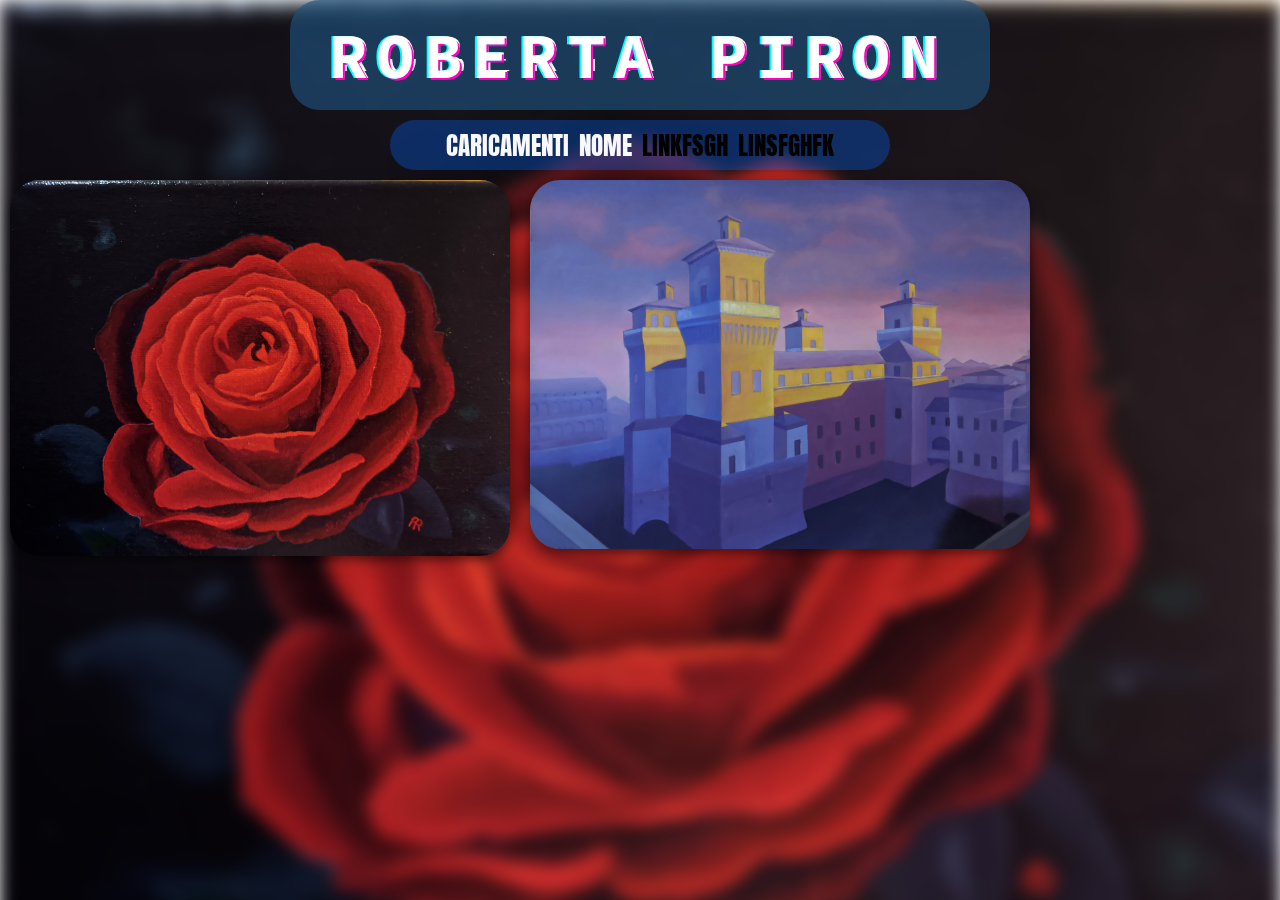
<file: index.html>
<!DOCTYPE html>
<html>

<head>
    <title>Mia page</title>
    <link rel="stylesheet" type="text/css" href="css/style.css" />
    <link rel="stylesheet" type="text/css" href="css/glitch.css" />
    <link rel="stylesheet" type="text/css" href="css/tiles.css" />

</head>

<body>
    <div class = "clearfix">
        <img id ="background_image" src="src/rosa.jpg"/>

        <header>
            <div id="glitch_background">
                <div id="wrapper">
                    <!-- Make sure data-text equals the text you put inside the tags. -->
                    <h1 class="glitch" data-text="ROBERTA PIRON">ROBERTA PIRON</h1>
                </div>
            </div>

            <nav id ="links_background">
                <ul>
                    <li class = anton> <a href="2.html" > Caricamenti</a> </li>
                    <li class = anton> <a href="3.html"> Nome</a> </li>
                    <li class = anton>linkfsgh</li>
                    <li class = anton>linsfghfk</li>
                </ul>
            </nav></header>


        <div class="tiles">
            <a class="tile" href="#">
                <img src="src/rosa.jpg"/>
                <div class="details">
                    <span class="title anton">Quadro numero 1</span>
                    <span class="info anton">Quisque vel felis lectus donec vitae dapibus magna</span>
                </div>
            </a>

            <a class="tile" href="#"  >
                <img src="src/castello.jpg"/>
                <div class="details">
                    <span class="title anton">Quadro numero 2</span>
                    <span class="info anton">Quisque vel felis lectus donec vitae dapibus magna</span>
                </div>
            </a>

        </div>
    </div>
</body>
</html>
</file>
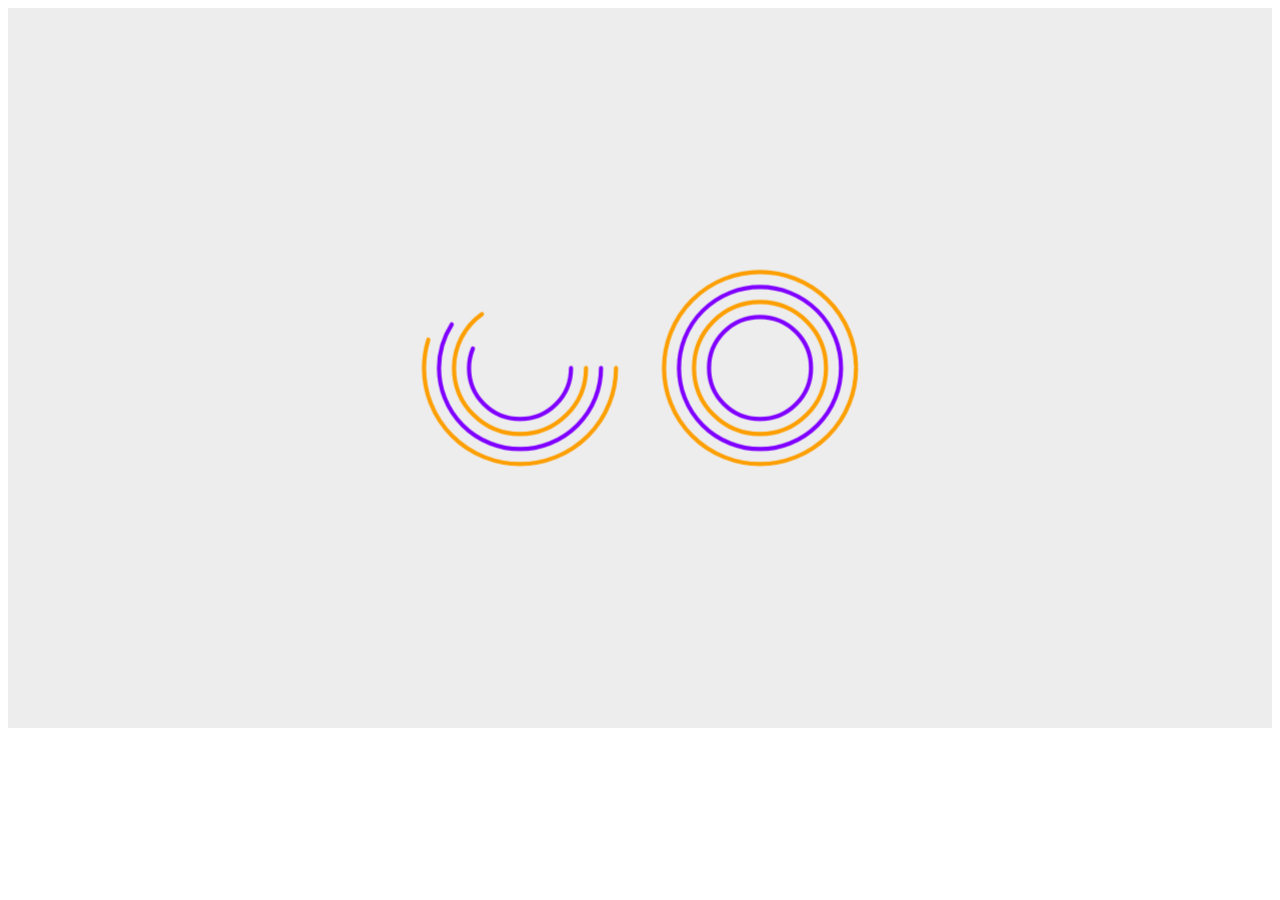
<file: 2.html>
<!DOCTYPE html>
<html lang="en">
<head>
    <meta charset="UTF-8">
    <title>Title</title>
    <link rel="stylesheet" type="text/css" href="css/style.css" />
    <link rel="stylesheet" type="text/css" href="css/circle.css" />

</head>
<div class="container">

    <svg class="rotating" xmlns="http://www.w3.org/2000/svg" viewBox="0 0 400 400">
        <circle class="rotating" cx="200" cy="200" r="160" stroke="#fd9f02" />
        <circle class="rotating" cx="200" cy="200" r="135" stroke="#8000ff" />
        <circle class="rotating" cx="200" cy="200" r="110" stroke="#fd9f02"/>
        <circle class="rotating" cx="200" cy="200" r="85" stroke="#8000ff"/>
    </svg>

    <svg class="rotating" xmlns="http://www.w3.org/2000/svg" viewBox="0 0 400 400">
        <circle class="bouncingIn" cx="200" cy="200" r="160" stroke="#fd9f02" />
        <circle class="bouncingIn" cx="200" cy="200" r="135" stroke="#8000ff" />
        <circle class="bouncingIn" cx="200" cy="200" r="110" stroke="#fd9f02"/>
        <circle class="bouncingIn" cx="200" cy="200" r="85" stroke="#8000ff"/>
    </svg>

</div>

<body>

</body>
</html>
</file>
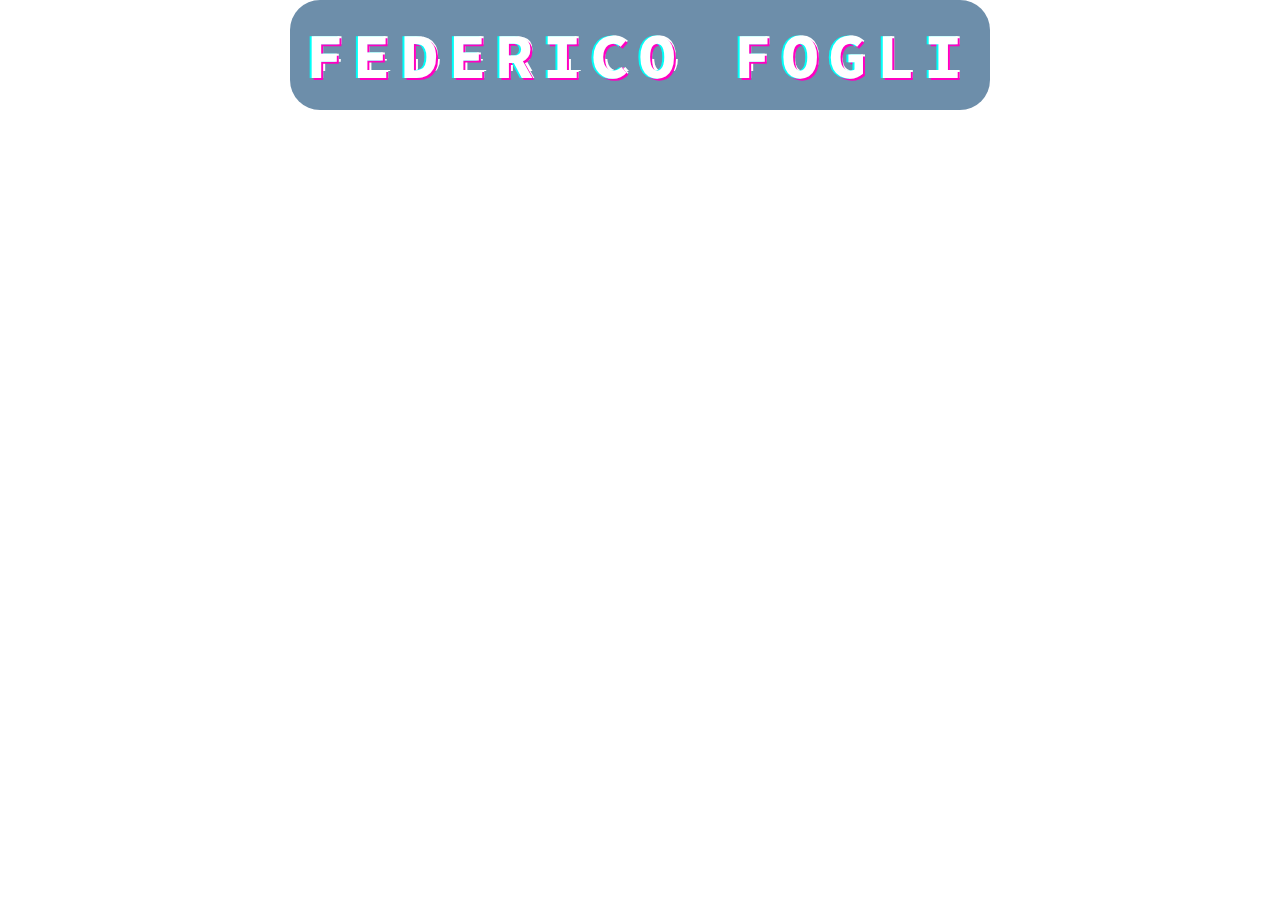
<file: 3.html>
<!DOCTYPE html>
<html lang="it">
<head>
    <meta charset="utf-8"/>
    <title>Image Example</title>
    <link rel="stylesheet" type="text/css" href="css/glitch.css" />
</head>
<body>
<div id="glitch_background">
    <div id="wrapper">
        <!-- Make sure data-text equals the text you put inside the tags. -->
        <h1 class="glitch" data-text="FEDERICO FOGLI">FEDERICO FOGLI</h1>
    </div>
</div>

</body>
</html>
</file>
<file: css/style.css>
@import url("https://fonts.googleapis.com/css2?family=Anton&display=swap");
.clearfix:after {
  content: ".";
  visibility: hidden;
  display: block;
  height: 0;
  clear: both;
}

.anton {
  font-family: "Anton", sans-serif;
}

h1 {
  font-size: 30px;
  width: 100%;
  text-align: center;
}

nav {
  width: 100%;
  text-align: center;
}

ul {
  padding-inline-start: 0;
}

nav ul li {
  display: inline-flex;
  justify-content: center;
  font-size: 25px;
  margin: auto;
  text-transform: uppercase;
}

a {
  text-decoration: none;
  color: ghostwhite;
}

#background_image {
  position: absolute;
  z-index: -1;
  filter: blur(8px);
  /* Set rules to fill background */
  min-height: 100%;
  min-width: 1024px;
  /* Set up proportionate scaling */
  width: 100%;
  height: auto;
  /* Set up positioning */
  position: fixed;
  top: 0;
  left: 0;
}

#links_background {
  background: #0068ff54;
  height: 50px;
  width: 500px;
  margin: 10px auto auto;
  padding: 0;
  display: flex;
  flex-direction: column;
  justify-content: center;
  align-items: center;
  background-size: cover;
  background-position: center;
  border-radius: 30px;
  z-index: 1;
}

/*# sourceMappingURL=style.css.map */
</file>
<file: css/glitch.css>
@import url("https://fonts.googleapis.com/css2?family=Source+Code+Pro:wght@700&display=swap");
html, body, h1 {
  padding: 0;
  margin: 0 auto;
  font-family: "Source Code Pro", monospace;
}

#glitch_background {
  background: #1f527da6;
  height: 110px;
  width: 700px;
  margin: auto;
  padding: 0;
  display: flex;
  flex-direction: column;
  justify-content: center;
  align-items: center;
  background-size: cover;
  background-position: center;
  border-radius: 30px;
  z-index: 1;
}

#wrapper {
  text-align: center;
}

.sub {
  color: #64dcdc;
  letter-spacing: 0.5em;
}

/* Our mixin positions a copy of our text
directly on our existing text, while
also setting content to the appropriate
text set in the data-text attribute. */
.glitch {
  position: relative;
  color: white;
  font-size: 4em;
  letter-spacing: 0.15em;
  /* Animation provies a slight random skew. Check bottom of doc
  for more information on how to random skew. */
  animation: glitch-skew 5s infinite linear alternate-reverse;
}
.glitch::before {
  content: attr(data-text);
  position: absolute;
  top: 0;
  left: 0;
  width: 100%;
  height: 100%;
  left: 2px;
  text-shadow: -2px 0 #ff00c1;
  /* Creates an initial clip for our glitch. This works in
  a typical top,right,bottom,left fashion and creates a mask
  to only show a certain part of the glitch at a time. */
  clip: rect(44px, 450px, 56px, 0);
  /* Runs our glitch-anim defined below to run in a 5s loop, infinitely,
  with an alternating animation to keep things fresh. */
  animation: glitch-anim 8s infinite linear alternate-reverse;
}
.glitch::after {
  content: attr(data-text);
  position: absolute;
  top: 0;
  left: 0;
  width: 100%;
  height: 100%;
  left: -2px;
  text-shadow: -2px 0 #00fff9, 2px 2px #ff00c1;
  animation: glitch-anim2 1s infinite linear alternate-reverse;
}

/* Creates an animation with 20 steps. For each step, it calculates
a percentage for the specific step. It then generates a random clip
box to be used for the random glitch effect. Also adds a very subtle
skew to change the 'thickness' of the glitch.*/
@keyframes glitch-anim {
  0% {
    clip: rect(102px, 9999px, 28px, 0);
    transform: skew(0.86deg);
  }
  1% {
    clip: rect(61px, 9999px, 30px, 0);
    transform: skew(0.82deg);
  }
  2% {
    clip: rect(193px, 9999px, 45px, 0);
    transform: skew(0.96deg);
  }
  3% {
    clip: rect(20px, 9999px, 45px, 0);
    transform: skew(0.25deg);
  }
  4% {
    clip: rect(193px, 9999px, 48px, 0);
    transform: skew(0.68deg);
  }
  5% {
    clip: rect(130px, 9999px, 77px, 0);
    transform: skew(0.3deg);
  }
  6% {
    clip: rect(166px, 9999px, 63px, 0);
    transform: skew(0.36deg);
  }
  7% {
    clip: rect(175px, 9999px, 84px, 0);
    transform: skew(0.64deg);
  }
  8% {
    clip: rect(63px, 9999px, 93px, 0);
    transform: skew(0.74deg);
  }
  9% {
    clip: rect(65px, 9999px, 82px, 0);
    transform: skew(0.56deg);
  }
  10% {
    clip: rect(128px, 9999px, 14px, 0);
    transform: skew(0.65deg);
  }
  11% {
    clip: rect(138px, 9999px, 16px, 0);
    transform: skew(0.72deg);
  }
  12% {
    clip: rect(170px, 9999px, 22px, 0);
    transform: skew(0.41deg);
  }
  13% {
    clip: rect(113px, 9999px, 73px, 0);
    transform: skew(0.02deg);
  }
  14% {
    clip: rect(11px, 9999px, 2px, 0);
    transform: skew(0.16deg);
  }
  15% {
    clip: rect(40px, 9999px, 87px, 0);
    transform: skew(0.14deg);
  }
  16% {
    clip: rect(43px, 9999px, 31px, 0);
    transform: skew(0.82deg);
  }
  17% {
    clip: rect(42px, 9999px, 22px, 0);
    transform: skew(0.99deg);
  }
  18% {
    clip: rect(51px, 9999px, 91px, 0);
    transform: skew(0.39deg);
  }
  19% {
    clip: rect(66px, 9999px, 92px, 0);
    transform: skew(0.42deg);
  }
  20% {
    clip: rect(161px, 9999px, 60px, 0);
    transform: skew(0.35deg);
  }
  21% {
    clip: rect(96px, 9999px, 52px, 0);
    transform: skew(0.74deg);
  }
  22% {
    clip: rect(10px, 9999px, 29px, 0);
    transform: skew(0.39deg);
  }
  23% {
    clip: rect(104px, 9999px, 19px, 0);
    transform: skew(0.35deg);
  }
  24% {
    clip: rect(108px, 9999px, 57px, 0);
    transform: skew(0.45deg);
  }
  25% {
    clip: rect(23px, 9999px, 88px, 0);
    transform: skew(0.64deg);
  }
  26% {
    clip: rect(182px, 9999px, 28px, 0);
    transform: skew(0.84deg);
  }
  27% {
    clip: rect(186px, 9999px, 65px, 0);
    transform: skew(0.58deg);
  }
  28% {
    clip: rect(87px, 9999px, 66px, 0);
    transform: skew(0.72deg);
  }
  29% {
    clip: rect(65px, 9999px, 13px, 0);
    transform: skew(0.11deg);
  }
  30% {
    clip: rect(160px, 9999px, 1px, 0);
    transform: skew(0.86deg);
  }
  31% {
    clip: rect(133px, 9999px, 79px, 0);
    transform: skew(0.66deg);
  }
  32% {
    clip: rect(68px, 9999px, 29px, 0);
    transform: skew(0.08deg);
  }
  33% {
    clip: rect(18px, 9999px, 27px, 0);
    transform: skew(0.31deg);
  }
  34% {
    clip: rect(194px, 9999px, 38px, 0);
    transform: skew(0.87deg);
  }
  35% {
    clip: rect(84px, 9999px, 53px, 0);
    transform: skew(0.28deg);
  }
  36% {
    clip: rect(34px, 9999px, 53px, 0);
    transform: skew(0.87deg);
  }
  37% {
    clip: rect(96px, 9999px, 14px, 0);
    transform: skew(0.11deg);
  }
  38% {
    clip: rect(26px, 9999px, 81px, 0);
    transform: skew(0.2deg);
  }
  39% {
    clip: rect(87px, 9999px, 91px, 0);
    transform: skew(0.72deg);
  }
  40% {
    clip: rect(200px, 9999px, 4px, 0);
    transform: skew(0.22deg);
  }
  41% {
    clip: rect(158px, 9999px, 75px, 0);
    transform: skew(0.84deg);
  }
  42% {
    clip: rect(149px, 9999px, 97px, 0);
    transform: skew(0.76deg);
  }
  43% {
    clip: rect(196px, 9999px, 45px, 0);
    transform: skew(0.49deg);
  }
  44% {
    clip: rect(194px, 9999px, 5px, 0);
    transform: skew(0.38deg);
  }
  45% {
    clip: rect(30px, 9999px, 50px, 0);
    transform: skew(0.54deg);
  }
  46% {
    clip: rect(103px, 9999px, 27px, 0);
    transform: skew(0.17deg);
  }
  47% {
    clip: rect(94px, 9999px, 57px, 0);
    transform: skew(0.59deg);
  }
  48% {
    clip: rect(65px, 9999px, 100px, 0);
    transform: skew(0.21deg);
  }
  49% {
    clip: rect(84px, 9999px, 40px, 0);
    transform: skew(0.71deg);
  }
  50% {
    clip: rect(42px, 9999px, 23px, 0);
    transform: skew(0.87deg);
  }
  51% {
    clip: rect(87px, 9999px, 39px, 0);
    transform: skew(0.31deg);
  }
  52% {
    clip: rect(152px, 9999px, 44px, 0);
    transform: skew(0.7deg);
  }
  53% {
    clip: rect(119px, 9999px, 44px, 0);
    transform: skew(0.45deg);
  }
  54% {
    clip: rect(82px, 9999px, 93px, 0);
    transform: skew(0.13deg);
  }
  55% {
    clip: rect(38px, 9999px, 74px, 0);
    transform: skew(1deg);
  }
  56% {
    clip: rect(74px, 9999px, 56px, 0);
    transform: skew(0.07deg);
  }
  57% {
    clip: rect(109px, 9999px, 62px, 0);
    transform: skew(0.36deg);
  }
  58% {
    clip: rect(146px, 9999px, 72px, 0);
    transform: skew(0.29deg);
  }
  59% {
    clip: rect(8px, 9999px, 86px, 0);
    transform: skew(1deg);
  }
  60% {
    clip: rect(188px, 9999px, 59px, 0);
    transform: skew(0.44deg);
  }
  61% {
    clip: rect(44px, 9999px, 62px, 0);
    transform: skew(0.69deg);
  }
  62% {
    clip: rect(61px, 9999px, 55px, 0);
    transform: skew(0.06deg);
  }
  63% {
    clip: rect(10px, 9999px, 44px, 0);
    transform: skew(0.5deg);
  }
  64% {
    clip: rect(79px, 9999px, 87px, 0);
    transform: skew(0.53deg);
  }
  65% {
    clip: rect(30px, 9999px, 8px, 0);
    transform: skew(0.38deg);
  }
  66% {
    clip: rect(16px, 9999px, 16px, 0);
    transform: skew(0.96deg);
  }
  67% {
    clip: rect(70px, 9999px, 27px, 0);
    transform: skew(0.15deg);
  }
  68% {
    clip: rect(129px, 9999px, 9px, 0);
    transform: skew(0.19deg);
  }
  69% {
    clip: rect(173px, 9999px, 28px, 0);
    transform: skew(0.39deg);
  }
  70% {
    clip: rect(23px, 9999px, 99px, 0);
    transform: skew(0.13deg);
  }
  71% {
    clip: rect(107px, 9999px, 12px, 0);
    transform: skew(0.66deg);
  }
  72% {
    clip: rect(145px, 9999px, 17px, 0);
    transform: skew(0.43deg);
  }
  73% {
    clip: rect(105px, 9999px, 33px, 0);
    transform: skew(0.88deg);
  }
  74% {
    clip: rect(68px, 9999px, 77px, 0);
    transform: skew(0.98deg);
  }
  75% {
    clip: rect(128px, 9999px, 89px, 0);
    transform: skew(0.09deg);
  }
  76% {
    clip: rect(106px, 9999px, 100px, 0);
    transform: skew(0.3deg);
  }
  77% {
    clip: rect(196px, 9999px, 64px, 0);
    transform: skew(0.04deg);
  }
  78% {
    clip: rect(169px, 9999px, 60px, 0);
    transform: skew(0.5deg);
  }
  79% {
    clip: rect(157px, 9999px, 51px, 0);
    transform: skew(0.79deg);
  }
  80% {
    clip: rect(70px, 9999px, 68px, 0);
    transform: skew(0.1deg);
  }
  81% {
    clip: rect(127px, 9999px, 97px, 0);
    transform: skew(0.66deg);
  }
  82% {
    clip: rect(112px, 9999px, 91px, 0);
    transform: skew(0.35deg);
  }
  83% {
    clip: rect(78px, 9999px, 85px, 0);
    transform: skew(0.59deg);
  }
  84% {
    clip: rect(176px, 9999px, 52px, 0);
    transform: skew(0.31deg);
  }
  85% {
    clip: rect(171px, 9999px, 45px, 0);
    transform: skew(0.46deg);
  }
  86% {
    clip: rect(81px, 9999px, 33px, 0);
    transform: skew(0.46deg);
  }
  87% {
    clip: rect(79px, 9999px, 18px, 0);
    transform: skew(0.48deg);
  }
  88% {
    clip: rect(42px, 9999px, 11px, 0);
    transform: skew(0.54deg);
  }
  89% {
    clip: rect(49px, 9999px, 59px, 0);
    transform: skew(0.62deg);
  }
  90% {
    clip: rect(60px, 9999px, 50px, 0);
    transform: skew(0.74deg);
  }
  91% {
    clip: rect(181px, 9999px, 4px, 0);
    transform: skew(0.12deg);
  }
  92% {
    clip: rect(40px, 9999px, 87px, 0);
    transform: skew(0.79deg);
  }
  93% {
    clip: rect(58px, 9999px, 43px, 0);
    transform: skew(0.28deg);
  }
  94% {
    clip: rect(20px, 9999px, 29px, 0);
    transform: skew(0.03deg);
  }
  95% {
    clip: rect(160px, 9999px, 46px, 0);
    transform: skew(0.22deg);
  }
  96% {
    clip: rect(163px, 9999px, 45px, 0);
    transform: skew(0.76deg);
  }
  97% {
    clip: rect(177px, 9999px, 4px, 0);
    transform: skew(0.74deg);
  }
  98% {
    clip: rect(176px, 9999px, 86px, 0);
    transform: skew(0.49deg);
  }
  99% {
    clip: rect(195px, 9999px, 31px, 0);
    transform: skew(0.98deg);
  }
  100% {
    clip: rect(165px, 9999px, 13px, 0);
    transform: skew(0.37deg);
  }
}
@keyframes glitch-anim2 {
  0% {
    clip: rect(27px, 9999px, 29px, 0);
    transform: skew(0.15deg);
  }
  1% {
    clip: rect(76px, 9999px, 65px, 0);
    transform: skew(1deg);
  }
  2% {
    clip: rect(155px, 9999px, 86px, 0);
    transform: skew(0.32deg);
  }
  3% {
    clip: rect(95px, 9999px, 76px, 0);
    transform: skew(0.91deg);
  }
  4% {
    clip: rect(183px, 9999px, 48px, 0);
    transform: skew(0.55deg);
  }
  5% {
    clip: rect(116px, 9999px, 77px, 0);
    transform: skew(0.26deg);
  }
  6% {
    clip: rect(167px, 9999px, 78px, 0);
    transform: skew(0.19deg);
  }
  7% {
    clip: rect(181px, 9999px, 46px, 0);
    transform: skew(0.54deg);
  }
  8% {
    clip: rect(186px, 9999px, 46px, 0);
    transform: skew(0.92deg);
  }
  9% {
    clip: rect(72px, 9999px, 90px, 0);
    transform: skew(0.6deg);
  }
  10% {
    clip: rect(184px, 9999px, 22px, 0);
    transform: skew(0.75deg);
  }
  11% {
    clip: rect(129px, 9999px, 42px, 0);
    transform: skew(0.76deg);
  }
  12% {
    clip: rect(20px, 9999px, 54px, 0);
    transform: skew(0.78deg);
  }
  13% {
    clip: rect(134px, 9999px, 55px, 0);
    transform: skew(0.52deg);
  }
  14% {
    clip: rect(66px, 9999px, 54px, 0);
    transform: skew(0.22deg);
  }
  15% {
    clip: rect(86px, 9999px, 26px, 0);
    transform: skew(0.62deg);
  }
  16% {
    clip: rect(36px, 9999px, 56px, 0);
    transform: skew(0.71deg);
  }
  17% {
    clip: rect(74px, 9999px, 86px, 0);
    transform: skew(0.11deg);
  }
  18% {
    clip: rect(144px, 9999px, 49px, 0);
    transform: skew(0.85deg);
  }
  19% {
    clip: rect(28px, 9999px, 52px, 0);
    transform: skew(0.67deg);
  }
  20% {
    clip: rect(61px, 9999px, 17px, 0);
    transform: skew(0.75deg);
  }
  21% {
    clip: rect(137px, 9999px, 62px, 0);
    transform: skew(0.59deg);
  }
  22% {
    clip: rect(122px, 9999px, 47px, 0);
    transform: skew(0.77deg);
  }
  23% {
    clip: rect(28px, 9999px, 90px, 0);
    transform: skew(0.98deg);
  }
  24% {
    clip: rect(158px, 9999px, 50px, 0);
    transform: skew(0.56deg);
  }
  25% {
    clip: rect(78px, 9999px, 49px, 0);
    transform: skew(0.94deg);
  }
  26% {
    clip: rect(46px, 9999px, 81px, 0);
    transform: skew(0.71deg);
  }
  27% {
    clip: rect(34px, 9999px, 21px, 0);
    transform: skew(0.8deg);
  }
  28% {
    clip: rect(105px, 9999px, 89px, 0);
    transform: skew(0.31deg);
  }
  29% {
    clip: rect(183px, 9999px, 76px, 0);
    transform: skew(0.59deg);
  }
  30% {
    clip: rect(52px, 9999px, 90px, 0);
    transform: skew(0.72deg);
  }
  31% {
    clip: rect(167px, 9999px, 68px, 0);
    transform: skew(0.39deg);
  }
  32% {
    clip: rect(58px, 9999px, 62px, 0);
    transform: skew(0.35deg);
  }
  33% {
    clip: rect(170px, 9999px, 57px, 0);
    transform: skew(0.97deg);
  }
  34% {
    clip: rect(149px, 9999px, 39px, 0);
    transform: skew(0.64deg);
  }
  35% {
    clip: rect(3px, 9999px, 94px, 0);
    transform: skew(0.5deg);
  }
  36% {
    clip: rect(111px, 9999px, 15px, 0);
    transform: skew(0.25deg);
  }
  37% {
    clip: rect(143px, 9999px, 63px, 0);
    transform: skew(0.14deg);
  }
  38% {
    clip: rect(136px, 9999px, 83px, 0);
    transform: skew(0.6deg);
  }
  39% {
    clip: rect(49px, 9999px, 99px, 0);
    transform: skew(0.45deg);
  }
  40% {
    clip: rect(57px, 9999px, 47px, 0);
    transform: skew(0.3deg);
  }
  41% {
    clip: rect(195px, 9999px, 27px, 0);
    transform: skew(0.91deg);
  }
  42% {
    clip: rect(55px, 9999px, 42px, 0);
    transform: skew(0.34deg);
  }
  43% {
    clip: rect(182px, 9999px, 7px, 0);
    transform: skew(0.78deg);
  }
  44% {
    clip: rect(28px, 9999px, 84px, 0);
    transform: skew(0.33deg);
  }
  45% {
    clip: rect(127px, 9999px, 63px, 0);
    transform: skew(0.75deg);
  }
  46% {
    clip: rect(38px, 9999px, 52px, 0);
    transform: skew(0.3deg);
  }
  47% {
    clip: rect(51px, 9999px, 4px, 0);
    transform: skew(0.19deg);
  }
  48% {
    clip: rect(19px, 9999px, 19px, 0);
    transform: skew(0.7deg);
  }
  49% {
    clip: rect(151px, 9999px, 35px, 0);
    transform: skew(0.77deg);
  }
  50% {
    clip: rect(94px, 9999px, 1px, 0);
    transform: skew(0.92deg);
  }
  51% {
    clip: rect(185px, 9999px, 46px, 0);
    transform: skew(0.35deg);
  }
  52% {
    clip: rect(193px, 9999px, 47px, 0);
    transform: skew(0.48deg);
  }
  53% {
    clip: rect(43px, 9999px, 54px, 0);
    transform: skew(0.53deg);
  }
  54% {
    clip: rect(68px, 9999px, 82px, 0);
    transform: skew(0.33deg);
  }
  55% {
    clip: rect(69px, 9999px, 86px, 0);
    transform: skew(0.24deg);
  }
  56% {
    clip: rect(34px, 9999px, 8px, 0);
    transform: skew(0.38deg);
  }
  57% {
    clip: rect(144px, 9999px, 70px, 0);
    transform: skew(0.49deg);
  }
  58% {
    clip: rect(163px, 9999px, 27px, 0);
    transform: skew(0.52deg);
  }
  59% {
    clip: rect(109px, 9999px, 90px, 0);
    transform: skew(0.18deg);
  }
  60% {
    clip: rect(59px, 9999px, 29px, 0);
    transform: skew(0.61deg);
  }
  61% {
    clip: rect(185px, 9999px, 94px, 0);
    transform: skew(0.23deg);
  }
  62% {
    clip: rect(19px, 9999px, 22px, 0);
    transform: skew(0.73deg);
  }
  63% {
    clip: rect(24px, 9999px, 53px, 0);
    transform: skew(0.24deg);
  }
  64% {
    clip: rect(159px, 9999px, 86px, 0);
    transform: skew(0.02deg);
  }
  65% {
    clip: rect(139px, 9999px, 16px, 0);
    transform: skew(0.81deg);
  }
  66% {
    clip: rect(13px, 9999px, 13px, 0);
    transform: skew(0.86deg);
  }
  67% {
    clip: rect(89px, 9999px, 75px, 0);
    transform: skew(0.94deg);
  }
  68% {
    clip: rect(107px, 9999px, 12px, 0);
    transform: skew(0.24deg);
  }
  69% {
    clip: rect(10px, 9999px, 99px, 0);
    transform: skew(0.17deg);
  }
  70% {
    clip: rect(9px, 9999px, 2px, 0);
    transform: skew(0.41deg);
  }
  71% {
    clip: rect(84px, 9999px, 28px, 0);
    transform: skew(0.72deg);
  }
  72% {
    clip: rect(66px, 9999px, 88px, 0);
    transform: skew(0.39deg);
  }
  73% {
    clip: rect(80px, 9999px, 100px, 0);
    transform: skew(0.68deg);
  }
  74% {
    clip: rect(120px, 9999px, 48px, 0);
    transform: skew(0.76deg);
  }
  75% {
    clip: rect(119px, 9999px, 43px, 0);
    transform: skew(0.67deg);
  }
  76% {
    clip: rect(106px, 9999px, 21px, 0);
    transform: skew(0.88deg);
  }
  77% {
    clip: rect(137px, 9999px, 81px, 0);
    transform: skew(0.12deg);
  }
  78% {
    clip: rect(136px, 9999px, 100px, 0);
    transform: skew(0.65deg);
  }
  79% {
    clip: rect(98px, 9999px, 28px, 0);
    transform: skew(0.67deg);
  }
  80% {
    clip: rect(175px, 9999px, 56px, 0);
    transform: skew(0.28deg);
  }
  81% {
    clip: rect(189px, 9999px, 71px, 0);
    transform: skew(0.09deg);
  }
  82% {
    clip: rect(29px, 9999px, 98px, 0);
    transform: skew(0.51deg);
  }
  83% {
    clip: rect(63px, 9999px, 58px, 0);
    transform: skew(0.01deg);
  }
  84% {
    clip: rect(75px, 9999px, 47px, 0);
    transform: skew(0.43deg);
  }
  85% {
    clip: rect(97px, 9999px, 57px, 0);
    transform: skew(0.47deg);
  }
  86% {
    clip: rect(7px, 9999px, 50px, 0);
    transform: skew(0.92deg);
  }
  87% {
    clip: rect(22px, 9999px, 82px, 0);
    transform: skew(0.16deg);
  }
  88% {
    clip: rect(181px, 9999px, 87px, 0);
    transform: skew(0.89deg);
  }
  89% {
    clip: rect(134px, 9999px, 95px, 0);
    transform: skew(0.78deg);
  }
  90% {
    clip: rect(150px, 9999px, 13px, 0);
    transform: skew(0.1deg);
  }
  91% {
    clip: rect(122px, 9999px, 54px, 0);
    transform: skew(0.28deg);
  }
  92% {
    clip: rect(7px, 9999px, 88px, 0);
    transform: skew(0.77deg);
  }
  93% {
    clip: rect(148px, 9999px, 10px, 0);
    transform: skew(0.92deg);
  }
  94% {
    clip: rect(64px, 9999px, 74px, 0);
    transform: skew(0.13deg);
  }
  95% {
    clip: rect(36px, 9999px, 66px, 0);
    transform: skew(0.1deg);
  }
  96% {
    clip: rect(165px, 9999px, 4px, 0);
    transform: skew(0.99deg);
  }
  97% {
    clip: rect(109px, 9999px, 38px, 0);
    transform: skew(0.19deg);
  }
  98% {
    clip: rect(47px, 9999px, 95px, 0);
    transform: skew(0.52deg);
  }
  99% {
    clip: rect(41px, 9999px, 72px, 0);
    transform: skew(0.73deg);
  }
  100% {
    clip: rect(96px, 9999px, 6px, 0);
    transform: skew(0.69deg);
  }
}
@keyframes glitch-skew {
  0% {
    transform: skew(4deg);
  }
  0.1% {
    transform: skew(2deg);
  }
  0.2% {
    transform: skew(-3deg);
  }
  0.3% {
    transform: skew(2deg);
  }
  0.4% {
    transform: skew(-3deg);
  }
  0.5% {
    transform: skew(3deg);
  }
  0.6% {
    transform: skew(-1deg);
  }
  0.7% {
    transform: skew(-3deg);
  }
  0.8% {
    transform: skew(3deg);
  }
  0.9% {
    transform: skew(2deg);
  }
  1% {
    transform: skew(4deg);
  }
  1.1% {
    transform: skew(0deg);
  }
  1.2% {
    transform: skew(4deg);
  }
  1.3% {
    transform: skew(4deg);
  }
  1.4% {
    transform: skew(4deg);
  }
  1.5% {
    transform: skew(-3deg);
  }
  1.6% {
    transform: skew(3deg);
  }
  1.7% {
    transform: skew(2deg);
  }
  1.8% {
    transform: skew(-1deg);
  }
  1.9% {
    transform: skew(0deg);
  }
  2% {
    transform: skew(-1deg);
  }
  2.1% {
    transform: skew(-3deg);
  }
  2.2% {
    transform: skew(-3deg);
  }
  2.3% {
    transform: skew(1deg);
  }
  2.4% {
    transform: skew(-3deg);
  }
  2.5% {
    transform: skew(0deg);
  }
  2.6% {
    transform: skew(3deg);
  }
  2.7% {
    transform: skew(-1deg);
  }
  2.8% {
    transform: skew(3deg);
  }
  2.9% {
    transform: skew(1deg);
  }
  3% {
    transform: skew(-2deg);
  }
  3.1% {
    transform: skew(4deg);
  }
  3.2% {
    transform: skew(-1deg);
  }
  3.3% {
    transform: skew(-3deg);
  }
  3.4% {
    transform: skew(-3deg);
  }
  3.5% {
    transform: skew(-3deg);
  }
  3.6% {
    transform: skew(1deg);
  }
  3.7% {
    transform: skew(-2deg);
  }
  3.8% {
    transform: skew(3deg);
  }
  3.9% {
    transform: skew(2deg);
  }
  4% {
    transform: skew(0deg);
  }
  4.1% {
    transform: skew(0deg);
  }
  4.2% {
    transform: skew(1deg);
  }
  4.3% {
    transform: skew(3deg);
  }
  4.4% {
    transform: skew(0deg);
  }
  4.5% {
    transform: skew(0deg);
  }
  4.6% {
    transform: skew(4deg);
  }
  4.7% {
    transform: skew(4deg);
  }
  4.8% {
    transform: skew(-2deg);
  }
  4.9% {
    transform: skew(4deg);
  }
  5% {
    transform: skew(2deg);
  }
  5.1% {
    transform: skew(-2deg);
  }
  5.2% {
    transform: skew(3deg);
  }
  5.3% {
    transform: skew(4deg);
  }
  5.4% {
    transform: skew(-3deg);
  }
  5.5% {
    transform: skew(-3deg);
  }
  5.6% {
    transform: skew(-2deg);
  }
  5.7% {
    transform: skew(2deg);
  }
  5.8% {
    transform: skew(-1deg);
  }
  5.9% {
    transform: skew(-3deg);
  }
  6% {
    transform: skew(-2deg);
  }
  6.1% {
    transform: skew(3deg);
  }
  6.2% {
    transform: skew(-3deg);
  }
  6.3% {
    transform: skew(4deg);
  }
  6.4% {
    transform: skew(1deg);
  }
  6.5% {
    transform: skew(3deg);
  }
  6.6% {
    transform: skew(3deg);
  }
  6.7% {
    transform: skew(-1deg);
  }
  6.8% {
    transform: skew(3deg);
  }
  6.9% {
    transform: skew(-2deg);
  }
  7% {
    transform: skew(-3deg);
  }
  7.1% {
    transform: skew(1deg);
  }
  7.2% {
    transform: skew(3deg);
  }
  7.3% {
    transform: skew(-1deg);
  }
  7.4% {
    transform: skew(1deg);
  }
  7.5% {
    transform: skew(-3deg);
  }
  7.6% {
    transform: skew(-2deg);
  }
  7.7% {
    transform: skew(-1deg);
  }
  7.8% {
    transform: skew(-3deg);
  }
  7.9% {
    transform: skew(0deg);
  }
  8% {
    transform: skew(3deg);
  }
  8.1% {
    transform: skew(4deg);
  }
  8.2% {
    transform: skew(4deg);
  }
  8.3% {
    transform: skew(-2deg);
  }
  8.4% {
    transform: skew(-2deg);
  }
  8.5% {
    transform: skew(2deg);
  }
  8.6% {
    transform: skew(-2deg);
  }
  8.7% {
    transform: skew(2deg);
  }
  8.8% {
    transform: skew(-1deg);
  }
  8.9% {
    transform: skew(-3deg);
  }
  9% {
    transform: skew(-1deg);
  }
  9.1% {
    transform: skew(4deg);
  }
  9.2% {
    transform: skew(4deg);
  }
  9.3% {
    transform: skew(1deg);
  }
  9.4% {
    transform: skew(2deg);
  }
  9.5% {
    transform: skew(-2deg);
  }
  9.6% {
    transform: skew(2deg);
  }
  9.7% {
    transform: skew(0deg);
  }
  9.8% {
    transform: skew(-1deg);
  }
  9.9% {
    transform: skew(-1deg);
  }
  10% {
    transform: skew(-3deg);
  }
  10.1% {
    transform: skew(-1deg);
  }
  10.2% {
    transform: skew(0deg);
  }
  10.3% {
    transform: skew(3deg);
  }
  10.4% {
    transform: skew(-2deg);
  }
  10.5% {
    transform: skew(4deg);
  }
  10.6% {
    transform: skew(-1deg);
  }
  10.7% {
    transform: skew(-3deg);
  }
  10.8% {
    transform: skew(3deg);
  }
  10.9% {
    transform: skew(1deg);
  }
  11% {
    transform: skew(3deg);
  }
  11.1% {
    transform: skew(0deg);
  }
  11.2% {
    transform: skew(-1deg);
  }
  11.3% {
    transform: skew(1deg);
  }
  11.4% {
    transform: skew(-1deg);
  }
  11.5% {
    transform: skew(-3deg);
  }
  11.6% {
    transform: skew(3deg);
  }
  11.7% {
    transform: skew(-2deg);
  }
  11.8% {
    transform: skew(4deg);
  }
  11.9% {
    transform: skew(-3deg);
  }
  12% {
    transform: skew(-2deg);
  }
  12.1% {
    transform: skew(3deg);
  }
  12.2% {
    transform: skew(0deg);
  }
  12.3% {
    transform: skew(-1deg);
  }
  12.4% {
    transform: skew(-1deg);
  }
  12.5% {
    transform: skew(-2deg);
  }
  12.6% {
    transform: skew(0deg);
  }
  12.7% {
    transform: skew(0deg);
  }
  12.8% {
    transform: skew(-1deg);
  }
  12.9% {
    transform: skew(1deg);
  }
  13% {
    transform: skew(2deg);
  }
  13.1% {
    transform: skew(-3deg);
  }
  13.2% {
    transform: skew(-1deg);
  }
  13.3% {
    transform: skew(-1deg);
  }
  13.4% {
    transform: skew(-2deg);
  }
  13.5% {
    transform: skew(2deg);
  }
  13.6% {
    transform: skew(0deg);
  }
  13.7% {
    transform: skew(-2deg);
  }
  13.8% {
    transform: skew(0deg);
  }
  13.9% {
    transform: skew(3deg);
  }
  14% {
    transform: skew(3deg);
  }
  14.1% {
    transform: skew(-2deg);
  }
  14.2% {
    transform: skew(-1deg);
  }
  14.3% {
    transform: skew(-1deg);
  }
  14.4% {
    transform: skew(-3deg);
  }
  14.5% {
    transform: skew(-2deg);
  }
  14.6% {
    transform: skew(4deg);
  }
  14.7% {
    transform: skew(3deg);
  }
  14.8% {
    transform: skew(3deg);
  }
  14.9% {
    transform: skew(-1deg);
  }
  15% {
    transform: skew(-1deg);
  }
  15.1% {
    transform: skew(-3deg);
  }
  15.2% {
    transform: skew(2deg);
  }
  15.3% {
    transform: skew(3deg);
  }
  15.4% {
    transform: skew(-2deg);
  }
  15.5% {
    transform: skew(1deg);
  }
  15.6% {
    transform: skew(2deg);
  }
  15.7% {
    transform: skew(-2deg);
  }
  15.8% {
    transform: skew(-3deg);
  }
  15.9% {
    transform: skew(2deg);
  }
  16% {
    transform: skew(3deg);
  }
  16.1% {
    transform: skew(4deg);
  }
  16.2% {
    transform: skew(0deg);
  }
  16.3% {
    transform: skew(3deg);
  }
  16.4% {
    transform: skew(4deg);
  }
  16.5% {
    transform: skew(-3deg);
  }
  16.6% {
    transform: skew(-1deg);
  }
  16.7% {
    transform: skew(-1deg);
  }
  16.8% {
    transform: skew(-3deg);
  }
  16.9% {
    transform: skew(-1deg);
  }
  17% {
    transform: skew(2deg);
  }
  17.1% {
    transform: skew(3deg);
  }
  17.2% {
    transform: skew(4deg);
  }
  17.3% {
    transform: skew(1deg);
  }
  17.4% {
    transform: skew(-2deg);
  }
  17.5% {
    transform: skew(-3deg);
  }
  17.6% {
    transform: skew(-1deg);
  }
  17.7% {
    transform: skew(-3deg);
  }
  17.8% {
    transform: skew(2deg);
  }
  17.9% {
    transform: skew(0deg);
  }
  18% {
    transform: skew(0deg);
  }
  18.1% {
    transform: skew(3deg);
  }
  18.2% {
    transform: skew(-1deg);
  }
  18.3% {
    transform: skew(0deg);
  }
  18.4% {
    transform: skew(-3deg);
  }
  18.5% {
    transform: skew(1deg);
  }
  18.6% {
    transform: skew(-2deg);
  }
  18.7% {
    transform: skew(-2deg);
  }
  18.8% {
    transform: skew(-3deg);
  }
  18.9% {
    transform: skew(0deg);
  }
  19% {
    transform: skew(4deg);
  }
  19.1% {
    transform: skew(4deg);
  }
  19.2% {
    transform: skew(-2deg);
  }
  19.3% {
    transform: skew(-3deg);
  }
  19.4% {
    transform: skew(3deg);
  }
  19.5% {
    transform: skew(4deg);
  }
  19.6% {
    transform: skew(0deg);
  }
  19.7% {
    transform: skew(-2deg);
  }
  19.8% {
    transform: skew(-3deg);
  }
  19.9% {
    transform: skew(-3deg);
  }
  20% {
    transform: skew(3deg);
  }
  20.1% {
    transform: skew(3deg);
  }
  20.2% {
    transform: skew(1deg);
  }
  20.3% {
    transform: skew(0deg);
  }
  20.4% {
    transform: skew(1deg);
  }
  20.5% {
    transform: skew(1deg);
  }
  20.6% {
    transform: skew(1deg);
  }
  20.7% {
    transform: skew(2deg);
  }
  20.8% {
    transform: skew(-3deg);
  }
  20.9% {
    transform: skew(-2deg);
  }
  21% {
    transform: skew(4deg);
  }
  21.1% {
    transform: skew(3deg);
  }
  21.2% {
    transform: skew(-1deg);
  }
  21.3% {
    transform: skew(1deg);
  }
  21.4% {
    transform: skew(3deg);
  }
  21.5% {
    transform: skew(1deg);
  }
  21.6% {
    transform: skew(-3deg);
  }
  21.7% {
    transform: skew(-3deg);
  }
  21.8% {
    transform: skew(-1deg);
  }
  21.9% {
    transform: skew(0deg);
  }
  22% {
    transform: skew(3deg);
  }
  22.1% {
    transform: skew(1deg);
  }
  22.2% {
    transform: skew(3deg);
  }
  22.3% {
    transform: skew(-1deg);
  }
  22.4% {
    transform: skew(3deg);
  }
  22.5% {
    transform: skew(-1deg);
  }
  22.6% {
    transform: skew(2deg);
  }
  22.7% {
    transform: skew(-3deg);
  }
  22.8% {
    transform: skew(1deg);
  }
  22.9% {
    transform: skew(3deg);
  }
  23% {
    transform: skew(3deg);
  }
  23.1% {
    transform: skew(-3deg);
  }
  23.2% {
    transform: skew(2deg);
  }
  23.3% {
    transform: skew(-3deg);
  }
  23.4% {
    transform: skew(1deg);
  }
  23.5% {
    transform: skew(-1deg);
  }
  23.6% {
    transform: skew(-1deg);
  }
  23.7% {
    transform: skew(-2deg);
  }
  23.8% {
    transform: skew(-2deg);
  }
  23.9% {
    transform: skew(-2deg);
  }
  24% {
    transform: skew(-3deg);
  }
  24.1% {
    transform: skew(0deg);
  }
  24.2% {
    transform: skew(3deg);
  }
  24.3% {
    transform: skew(-2deg);
  }
  24.4% {
    transform: skew(-3deg);
  }
  24.5% {
    transform: skew(0deg);
  }
  24.6% {
    transform: skew(-2deg);
  }
  24.7% {
    transform: skew(3deg);
  }
  24.8% {
    transform: skew(-2deg);
  }
  24.9% {
    transform: skew(-1deg);
  }
  25% {
    transform: skew(1deg);
  }
  25.1% {
    transform: skew(3deg);
  }
  25.2% {
    transform: skew(2deg);
  }
  25.3% {
    transform: skew(-2deg);
  }
  25.4% {
    transform: skew(2deg);
  }
  25.5% {
    transform: skew(2deg);
  }
  25.6% {
    transform: skew(-3deg);
  }
  25.7% {
    transform: skew(0deg);
  }
  25.8% {
    transform: skew(0deg);
  }
  25.9% {
    transform: skew(-3deg);
  }
  26% {
    transform: skew(3deg);
  }
  26.1% {
    transform: skew(-3deg);
  }
  26.2% {
    transform: skew(3deg);
  }
  26.3% {
    transform: skew(4deg);
  }
  26.4% {
    transform: skew(0deg);
  }
  26.5% {
    transform: skew(-2deg);
  }
  26.6% {
    transform: skew(-1deg);
  }
  26.7% {
    transform: skew(3deg);
  }
  26.8% {
    transform: skew(0deg);
  }
  26.9% {
    transform: skew(0deg);
  }
  27% {
    transform: skew(-3deg);
  }
  27.1% {
    transform: skew(-3deg);
  }
  27.2% {
    transform: skew(-3deg);
  }
  27.3% {
    transform: skew(3deg);
  }
  27.4% {
    transform: skew(3deg);
  }
  27.5% {
    transform: skew(4deg);
  }
  27.6% {
    transform: skew(-1deg);
  }
  27.7% {
    transform: skew(-3deg);
  }
  27.8% {
    transform: skew(1deg);
  }
  27.9% {
    transform: skew(2deg);
  }
  28% {
    transform: skew(-3deg);
  }
  28.1% {
    transform: skew(4deg);
  }
  28.2% {
    transform: skew(1deg);
  }
  28.3% {
    transform: skew(2deg);
  }
  28.4% {
    transform: skew(1deg);
  }
  28.5% {
    transform: skew(-3deg);
  }
  28.6% {
    transform: skew(-1deg);
  }
  28.7% {
    transform: skew(1deg);
  }
  28.8% {
    transform: skew(2deg);
  }
  28.9% {
    transform: skew(-1deg);
  }
  29% {
    transform: skew(3deg);
  }
  29.1% {
    transform: skew(-3deg);
  }
  29.2% {
    transform: skew(-1deg);
  }
  29.3% {
    transform: skew(3deg);
  }
  29.4% {
    transform: skew(-3deg);
  }
  29.5% {
    transform: skew(-2deg);
  }
  29.6% {
    transform: skew(-2deg);
  }
  29.7% {
    transform: skew(0deg);
  }
  29.8% {
    transform: skew(3deg);
  }
  29.9% {
    transform: skew(4deg);
  }
  30% {
    transform: skew(1deg);
  }
  30.1% {
    transform: skew(-2deg);
  }
  30.2% {
    transform: skew(0deg);
  }
  30.3% {
    transform: skew(-2deg);
  }
  30.4% {
    transform: skew(3deg);
  }
  30.5% {
    transform: skew(3deg);
  }
  30.6% {
    transform: skew(-3deg);
  }
  30.7% {
    transform: skew(2deg);
  }
  30.8% {
    transform: skew(0deg);
  }
  30.9% {
    transform: skew(1deg);
  }
  31% {
    transform: skew(-1deg);
  }
  31.1% {
    transform: skew(-1deg);
  }
  31.2% {
    transform: skew(0deg);
  }
  31.3% {
    transform: skew(1deg);
  }
  31.4% {
    transform: skew(0deg);
  }
  31.5% {
    transform: skew(0deg);
  }
  31.6% {
    transform: skew(0deg);
  }
  31.7% {
    transform: skew(1deg);
  }
  31.8% {
    transform: skew(4deg);
  }
  31.9% {
    transform: skew(4deg);
  }
  32% {
    transform: skew(-2deg);
  }
  32.1% {
    transform: skew(1deg);
  }
  32.2% {
    transform: skew(-1deg);
  }
  32.3% {
    transform: skew(-1deg);
  }
  32.4% {
    transform: skew(2deg);
  }
  32.5% {
    transform: skew(4deg);
  }
  32.6% {
    transform: skew(-2deg);
  }
  32.7% {
    transform: skew(-1deg);
  }
  32.8% {
    transform: skew(1deg);
  }
  32.9% {
    transform: skew(-3deg);
  }
  33% {
    transform: skew(3deg);
  }
  33.1% {
    transform: skew(3deg);
  }
  33.2% {
    transform: skew(-2deg);
  }
  33.3% {
    transform: skew(-2deg);
  }
  33.4% {
    transform: skew(-3deg);
  }
  33.5% {
    transform: skew(1deg);
  }
  33.6% {
    transform: skew(0deg);
  }
  33.7% {
    transform: skew(1deg);
  }
  33.8% {
    transform: skew(3deg);
  }
  33.9% {
    transform: skew(2deg);
  }
  34% {
    transform: skew(-2deg);
  }
  34.1% {
    transform: skew(0deg);
  }
  34.2% {
    transform: skew(1deg);
  }
  34.3% {
    transform: skew(4deg);
  }
  34.4% {
    transform: skew(3deg);
  }
  34.5% {
    transform: skew(2deg);
  }
  34.6% {
    transform: skew(1deg);
  }
  34.7% {
    transform: skew(-3deg);
  }
  34.8% {
    transform: skew(-3deg);
  }
  34.9% {
    transform: skew(-3deg);
  }
  35% {
    transform: skew(3deg);
  }
  35.1% {
    transform: skew(4deg);
  }
  35.2% {
    transform: skew(-2deg);
  }
  35.3% {
    transform: skew(-1deg);
  }
  35.4% {
    transform: skew(1deg);
  }
  35.5% {
    transform: skew(4deg);
  }
  35.6% {
    transform: skew(1deg);
  }
  35.7% {
    transform: skew(-2deg);
  }
  35.8% {
    transform: skew(1deg);
  }
  35.9% {
    transform: skew(1deg);
  }
  36% {
    transform: skew(-1deg);
  }
  36.1% {
    transform: skew(3deg);
  }
  36.2% {
    transform: skew(0deg);
  }
  36.3% {
    transform: skew(-2deg);
  }
  36.4% {
    transform: skew(3deg);
  }
  36.5% {
    transform: skew(-3deg);
  }
  36.6% {
    transform: skew(3deg);
  }
  36.7% {
    transform: skew(-1deg);
  }
  36.8% {
    transform: skew(-1deg);
  }
  36.9% {
    transform: skew(-1deg);
  }
  37% {
    transform: skew(0deg);
  }
  37.1% {
    transform: skew(3deg);
  }
  37.2% {
    transform: skew(-1deg);
  }
  37.3% {
    transform: skew(-1deg);
  }
  37.4% {
    transform: skew(3deg);
  }
  37.5% {
    transform: skew(2deg);
  }
  37.6% {
    transform: skew(-1deg);
  }
  37.7% {
    transform: skew(-3deg);
  }
  37.8% {
    transform: skew(-2deg);
  }
  37.9% {
    transform: skew(1deg);
  }
  38% {
    transform: skew(0deg);
  }
  38.1% {
    transform: skew(3deg);
  }
  38.2% {
    transform: skew(1deg);
  }
  38.3% {
    transform: skew(0deg);
  }
  38.4% {
    transform: skew(-1deg);
  }
  38.5% {
    transform: skew(1deg);
  }
  38.6% {
    transform: skew(-1deg);
  }
  38.7% {
    transform: skew(1deg);
  }
  38.8% {
    transform: skew(-1deg);
  }
  38.9% {
    transform: skew(2deg);
  }
  39% {
    transform: skew(0deg);
  }
  39.1% {
    transform: skew(-2deg);
  }
  39.2% {
    transform: skew(4deg);
  }
  39.3% {
    transform: skew(1deg);
  }
  39.4% {
    transform: skew(-3deg);
  }
  39.5% {
    transform: skew(3deg);
  }
  39.6% {
    transform: skew(1deg);
  }
  39.7% {
    transform: skew(1deg);
  }
  39.8% {
    transform: skew(-2deg);
  }
  39.9% {
    transform: skew(4deg);
  }
  40% {
    transform: skew(1deg);
  }
  40.1% {
    transform: skew(-2deg);
  }
  40.2% {
    transform: skew(-3deg);
  }
  40.3% {
    transform: skew(-1deg);
  }
  40.4% {
    transform: skew(2deg);
  }
  40.5% {
    transform: skew(-3deg);
  }
  40.6% {
    transform: skew(1deg);
  }
  40.7% {
    transform: skew(3deg);
  }
  40.8% {
    transform: skew(-2deg);
  }
  40.9% {
    transform: skew(-3deg);
  }
  41% {
    transform: skew(-1deg);
  }
  41.1% {
    transform: skew(3deg);
  }
  41.2% {
    transform: skew(-3deg);
  }
  41.3% {
    transform: skew(2deg);
  }
  41.4% {
    transform: skew(2deg);
  }
  41.5% {
    transform: skew(-3deg);
  }
  41.6% {
    transform: skew(-2deg);
  }
  41.7% {
    transform: skew(3deg);
  }
  41.8% {
    transform: skew(2deg);
  }
  41.9% {
    transform: skew(-1deg);
  }
  42% {
    transform: skew(0deg);
  }
  42.1% {
    transform: skew(3deg);
  }
  42.2% {
    transform: skew(-3deg);
  }
  42.3% {
    transform: skew(2deg);
  }
  42.4% {
    transform: skew(3deg);
  }
  42.5% {
    transform: skew(3deg);
  }
  42.6% {
    transform: skew(1deg);
  }
  42.7% {
    transform: skew(-2deg);
  }
  42.8% {
    transform: skew(2deg);
  }
  42.9% {
    transform: skew(0deg);
  }
  43% {
    transform: skew(-3deg);
  }
  43.1% {
    transform: skew(2deg);
  }
  43.2% {
    transform: skew(-3deg);
  }
  43.3% {
    transform: skew(-2deg);
  }
  43.4% {
    transform: skew(0deg);
  }
  43.5% {
    transform: skew(1deg);
  }
  43.6% {
    transform: skew(2deg);
  }
  43.7% {
    transform: skew(3deg);
  }
  43.8% {
    transform: skew(1deg);
  }
  43.9% {
    transform: skew(1deg);
  }
  44% {
    transform: skew(1deg);
  }
  44.1% {
    transform: skew(0deg);
  }
  44.2% {
    transform: skew(-1deg);
  }
  44.3% {
    transform: skew(3deg);
  }
  44.4% {
    transform: skew(1deg);
  }
  44.5% {
    transform: skew(-3deg);
  }
  44.6% {
    transform: skew(4deg);
  }
  44.7% {
    transform: skew(-1deg);
  }
  44.8% {
    transform: skew(0deg);
  }
  44.9% {
    transform: skew(-3deg);
  }
  45% {
    transform: skew(1deg);
  }
  45.1% {
    transform: skew(1deg);
  }
  45.2% {
    transform: skew(0deg);
  }
  45.3% {
    transform: skew(-3deg);
  }
  45.4% {
    transform: skew(-3deg);
  }
  45.5% {
    transform: skew(1deg);
  }
  45.6% {
    transform: skew(1deg);
  }
  45.7% {
    transform: skew(-2deg);
  }
  45.8% {
    transform: skew(4deg);
  }
  45.9% {
    transform: skew(4deg);
  }
  46% {
    transform: skew(1deg);
  }
  46.1% {
    transform: skew(-3deg);
  }
  46.2% {
    transform: skew(-3deg);
  }
  46.3% {
    transform: skew(2deg);
  }
  46.4% {
    transform: skew(2deg);
  }
  46.5% {
    transform: skew(0deg);
  }
  46.6% {
    transform: skew(3deg);
  }
  46.7% {
    transform: skew(-2deg);
  }
  46.8% {
    transform: skew(4deg);
  }
  46.9% {
    transform: skew(4deg);
  }
  47% {
    transform: skew(3deg);
  }
  47.1% {
    transform: skew(-2deg);
  }
  47.2% {
    transform: skew(1deg);
  }
  47.3% {
    transform: skew(-3deg);
  }
  47.4% {
    transform: skew(1deg);
  }
  47.5% {
    transform: skew(-1deg);
  }
  47.6% {
    transform: skew(2deg);
  }
  47.7% {
    transform: skew(-1deg);
  }
  47.8% {
    transform: skew(1deg);
  }
  47.9% {
    transform: skew(1deg);
  }
  48% {
    transform: skew(4deg);
  }
  48.1% {
    transform: skew(0deg);
  }
  48.2% {
    transform: skew(-3deg);
  }
  48.3% {
    transform: skew(1deg);
  }
  48.4% {
    transform: skew(2deg);
  }
  48.5% {
    transform: skew(-1deg);
  }
  48.6% {
    transform: skew(2deg);
  }
  48.7% {
    transform: skew(1deg);
  }
  48.8% {
    transform: skew(-3deg);
  }
  48.9% {
    transform: skew(3deg);
  }
  49% {
    transform: skew(2deg);
  }
  49.1% {
    transform: skew(-1deg);
  }
  49.2% {
    transform: skew(1deg);
  }
  49.3% {
    transform: skew(2deg);
  }
  49.4% {
    transform: skew(-2deg);
  }
  49.5% {
    transform: skew(2deg);
  }
  49.6% {
    transform: skew(3deg);
  }
  49.7% {
    transform: skew(3deg);
  }
  49.8% {
    transform: skew(1deg);
  }
  49.9% {
    transform: skew(2deg);
  }
  50% {
    transform: skew(0deg);
  }
  50.1% {
    transform: skew(-1deg);
  }
  50.2% {
    transform: skew(-2deg);
  }
  50.3% {
    transform: skew(4deg);
  }
  50.4% {
    transform: skew(0deg);
  }
  50.5% {
    transform: skew(4deg);
  }
  50.6% {
    transform: skew(3deg);
  }
  50.7% {
    transform: skew(0deg);
  }
  50.8% {
    transform: skew(3deg);
  }
  50.9% {
    transform: skew(-2deg);
  }
  51% {
    transform: skew(3deg);
  }
  51.1% {
    transform: skew(2deg);
  }
  51.2% {
    transform: skew(-1deg);
  }
  51.3% {
    transform: skew(4deg);
  }
  51.4% {
    transform: skew(-1deg);
  }
  51.5% {
    transform: skew(-1deg);
  }
  51.6% {
    transform: skew(-1deg);
  }
  51.7% {
    transform: skew(4deg);
  }
  51.8% {
    transform: skew(3deg);
  }
  51.9% {
    transform: skew(4deg);
  }
  52% {
    transform: skew(0deg);
  }
  52.1% {
    transform: skew(4deg);
  }
  52.2% {
    transform: skew(-1deg);
  }
  52.3% {
    transform: skew(-1deg);
  }
  52.4% {
    transform: skew(4deg);
  }
  52.5% {
    transform: skew(-1deg);
  }
  52.6% {
    transform: skew(2deg);
  }
  52.7% {
    transform: skew(-2deg);
  }
  52.8% {
    transform: skew(-3deg);
  }
  52.9% {
    transform: skew(1deg);
  }
  53% {
    transform: skew(0deg);
  }
  53.1% {
    transform: skew(4deg);
  }
  53.2% {
    transform: skew(-3deg);
  }
  53.3% {
    transform: skew(-2deg);
  }
  53.4% {
    transform: skew(-3deg);
  }
  53.5% {
    transform: skew(-3deg);
  }
  53.6% {
    transform: skew(2deg);
  }
  53.7% {
    transform: skew(1deg);
  }
  53.8% {
    transform: skew(-3deg);
  }
  53.9% {
    transform: skew(3deg);
  }
  54% {
    transform: skew(-3deg);
  }
  54.1% {
    transform: skew(-2deg);
  }
  54.2% {
    transform: skew(1deg);
  }
  54.3% {
    transform: skew(-1deg);
  }
  54.4% {
    transform: skew(2deg);
  }
  54.5% {
    transform: skew(2deg);
  }
  54.6% {
    transform: skew(-2deg);
  }
  54.7% {
    transform: skew(3deg);
  }
  54.8% {
    transform: skew(-2deg);
  }
  54.9% {
    transform: skew(0deg);
  }
  55% {
    transform: skew(-3deg);
  }
  55.1% {
    transform: skew(-3deg);
  }
  55.2% {
    transform: skew(1deg);
  }
  55.3% {
    transform: skew(1deg);
  }
  55.4% {
    transform: skew(4deg);
  }
  55.5% {
    transform: skew(4deg);
  }
  55.6% {
    transform: skew(2deg);
  }
  55.7% {
    transform: skew(4deg);
  }
  55.8% {
    transform: skew(-2deg);
  }
  55.9% {
    transform: skew(1deg);
  }
  56% {
    transform: skew(1deg);
  }
  56.1% {
    transform: skew(2deg);
  }
  56.2% {
    transform: skew(-1deg);
  }
  56.3% {
    transform: skew(-2deg);
  }
  56.4% {
    transform: skew(1deg);
  }
  56.5% {
    transform: skew(4deg);
  }
  56.6% {
    transform: skew(-3deg);
  }
  56.7% {
    transform: skew(2deg);
  }
  56.8% {
    transform: skew(3deg);
  }
  56.9% {
    transform: skew(4deg);
  }
  57% {
    transform: skew(1deg);
  }
  57.1% {
    transform: skew(0deg);
  }
  57.2% {
    transform: skew(0deg);
  }
  57.3% {
    transform: skew(4deg);
  }
  57.4% {
    transform: skew(-2deg);
  }
  57.5% {
    transform: skew(-1deg);
  }
  57.6% {
    transform: skew(1deg);
  }
  57.7% {
    transform: skew(-1deg);
  }
  57.8% {
    transform: skew(-1deg);
  }
  57.9% {
    transform: skew(2deg);
  }
  58% {
    transform: skew(2deg);
  }
  58.1% {
    transform: skew(2deg);
  }
  58.2% {
    transform: skew(2deg);
  }
  58.3% {
    transform: skew(3deg);
  }
  58.4% {
    transform: skew(-2deg);
  }
  58.5% {
    transform: skew(-1deg);
  }
  58.6% {
    transform: skew(-3deg);
  }
  58.7% {
    transform: skew(3deg);
  }
  58.8% {
    transform: skew(-1deg);
  }
  58.9% {
    transform: skew(1deg);
  }
  59% {
    transform: skew(2deg);
  }
  59.1% {
    transform: skew(0deg);
  }
  59.2% {
    transform: skew(3deg);
  }
  59.3% {
    transform: skew(-1deg);
  }
  59.4% {
    transform: skew(4deg);
  }
  59.5% {
    transform: skew(-3deg);
  }
  59.6% {
    transform: skew(-1deg);
  }
  59.7% {
    transform: skew(3deg);
  }
  59.8% {
    transform: skew(-2deg);
  }
  59.9% {
    transform: skew(-3deg);
  }
  60% {
    transform: skew(-3deg);
  }
  60.1% {
    transform: skew(0deg);
  }
  60.2% {
    transform: skew(0deg);
  }
  60.3% {
    transform: skew(1deg);
  }
  60.4% {
    transform: skew(4deg);
  }
  60.5% {
    transform: skew(3deg);
  }
  60.6% {
    transform: skew(4deg);
  }
  60.7% {
    transform: skew(0deg);
  }
  60.8% {
    transform: skew(0deg);
  }
  60.9% {
    transform: skew(-3deg);
  }
  61% {
    transform: skew(-2deg);
  }
  61.1% {
    transform: skew(4deg);
  }
  61.2% {
    transform: skew(-3deg);
  }
  61.3% {
    transform: skew(3deg);
  }
  61.4% {
    transform: skew(4deg);
  }
  61.5% {
    transform: skew(-3deg);
  }
  61.6% {
    transform: skew(-1deg);
  }
  61.7% {
    transform: skew(-3deg);
  }
  61.8% {
    transform: skew(-3deg);
  }
  61.9% {
    transform: skew(-1deg);
  }
  62% {
    transform: skew(-3deg);
  }
  62.1% {
    transform: skew(-1deg);
  }
  62.2% {
    transform: skew(-3deg);
  }
  62.3% {
    transform: skew(-3deg);
  }
  62.4% {
    transform: skew(1deg);
  }
  62.5% {
    transform: skew(2deg);
  }
  62.6% {
    transform: skew(-2deg);
  }
  62.7% {
    transform: skew(-1deg);
  }
  62.8% {
    transform: skew(-3deg);
  }
  62.9% {
    transform: skew(-3deg);
  }
  63% {
    transform: skew(-1deg);
  }
  63.1% {
    transform: skew(3deg);
  }
  63.2% {
    transform: skew(-3deg);
  }
  63.3% {
    transform: skew(1deg);
  }
  63.4% {
    transform: skew(-1deg);
  }
  63.5% {
    transform: skew(0deg);
  }
  63.6% {
    transform: skew(0deg);
  }
  63.7% {
    transform: skew(-1deg);
  }
  63.8% {
    transform: skew(0deg);
  }
  63.9% {
    transform: skew(3deg);
  }
  64% {
    transform: skew(0deg);
  }
  64.1% {
    transform: skew(-1deg);
  }
  64.2% {
    transform: skew(-1deg);
  }
  64.3% {
    transform: skew(4deg);
  }
  64.4% {
    transform: skew(0deg);
  }
  64.5% {
    transform: skew(1deg);
  }
  64.6% {
    transform: skew(1deg);
  }
  64.7% {
    transform: skew(-2deg);
  }
  64.8% {
    transform: skew(4deg);
  }
  64.9% {
    transform: skew(4deg);
  }
  65% {
    transform: skew(1deg);
  }
  65.1% {
    transform: skew(-1deg);
  }
  65.2% {
    transform: skew(4deg);
  }
  65.3% {
    transform: skew(3deg);
  }
  65.4% {
    transform: skew(0deg);
  }
  65.5% {
    transform: skew(2deg);
  }
  65.6% {
    transform: skew(-1deg);
  }
  65.7% {
    transform: skew(1deg);
  }
  65.8% {
    transform: skew(3deg);
  }
  65.9% {
    transform: skew(-2deg);
  }
  66% {
    transform: skew(3deg);
  }
  66.1% {
    transform: skew(2deg);
  }
  66.2% {
    transform: skew(-2deg);
  }
  66.3% {
    transform: skew(2deg);
  }
  66.4% {
    transform: skew(4deg);
  }
  66.5% {
    transform: skew(3deg);
  }
  66.6% {
    transform: skew(-1deg);
  }
  66.7% {
    transform: skew(-3deg);
  }
  66.8% {
    transform: skew(-2deg);
  }
  66.9% {
    transform: skew(-1deg);
  }
  67% {
    transform: skew(4deg);
  }
  67.1% {
    transform: skew(-1deg);
  }
  67.2% {
    transform: skew(0deg);
  }
  67.3% {
    transform: skew(-2deg);
  }
  67.4% {
    transform: skew(0deg);
  }
  67.5% {
    transform: skew(-1deg);
  }
  67.6% {
    transform: skew(-3deg);
  }
  67.7% {
    transform: skew(1deg);
  }
  67.8% {
    transform: skew(3deg);
  }
  67.9% {
    transform: skew(2deg);
  }
  68% {
    transform: skew(3deg);
  }
  68.1% {
    transform: skew(-3deg);
  }
  68.2% {
    transform: skew(1deg);
  }
  68.3% {
    transform: skew(3deg);
  }
  68.4% {
    transform: skew(1deg);
  }
  68.5% {
    transform: skew(-1deg);
  }
  68.6% {
    transform: skew(-1deg);
  }
  68.7% {
    transform: skew(1deg);
  }
  68.8% {
    transform: skew(2deg);
  }
  68.9% {
    transform: skew(0deg);
  }
  69% {
    transform: skew(3deg);
  }
  69.1% {
    transform: skew(3deg);
  }
  69.2% {
    transform: skew(-1deg);
  }
  69.3% {
    transform: skew(0deg);
  }
  69.4% {
    transform: skew(-3deg);
  }
  69.5% {
    transform: skew(1deg);
  }
  69.6% {
    transform: skew(3deg);
  }
  69.7% {
    transform: skew(4deg);
  }
  69.8% {
    transform: skew(4deg);
  }
  69.9% {
    transform: skew(3deg);
  }
  70% {
    transform: skew(2deg);
  }
  70.1% {
    transform: skew(0deg);
  }
  70.2% {
    transform: skew(4deg);
  }
  70.3% {
    transform: skew(-2deg);
  }
  70.4% {
    transform: skew(3deg);
  }
  70.5% {
    transform: skew(1deg);
  }
  70.6% {
    transform: skew(-2deg);
  }
  70.7% {
    transform: skew(4deg);
  }
  70.8% {
    transform: skew(2deg);
  }
  70.9% {
    transform: skew(-3deg);
  }
  71% {
    transform: skew(1deg);
  }
  71.1% {
    transform: skew(3deg);
  }
  71.2% {
    transform: skew(-2deg);
  }
  71.3% {
    transform: skew(-2deg);
  }
  71.4% {
    transform: skew(0deg);
  }
  71.5% {
    transform: skew(3deg);
  }
  71.6% {
    transform: skew(4deg);
  }
  71.7% {
    transform: skew(0deg);
  }
  71.8% {
    transform: skew(3deg);
  }
  71.9% {
    transform: skew(2deg);
  }
  72% {
    transform: skew(3deg);
  }
  72.1% {
    transform: skew(2deg);
  }
  72.2% {
    transform: skew(-1deg);
  }
  72.3% {
    transform: skew(2deg);
  }
  72.4% {
    transform: skew(-2deg);
  }
  72.5% {
    transform: skew(-3deg);
  }
  72.6% {
    transform: skew(3deg);
  }
  72.7% {
    transform: skew(1deg);
  }
  72.8% {
    transform: skew(-2deg);
  }
  72.9% {
    transform: skew(2deg);
  }
  73% {
    transform: skew(2deg);
  }
  73.1% {
    transform: skew(-2deg);
  }
  73.2% {
    transform: skew(0deg);
  }
  73.3% {
    transform: skew(-2deg);
  }
  73.4% {
    transform: skew(1deg);
  }
  73.5% {
    transform: skew(-3deg);
  }
  73.6% {
    transform: skew(-2deg);
  }
  73.7% {
    transform: skew(2deg);
  }
  73.8% {
    transform: skew(1deg);
  }
  73.9% {
    transform: skew(0deg);
  }
  74% {
    transform: skew(-3deg);
  }
  74.1% {
    transform: skew(3deg);
  }
  74.2% {
    transform: skew(3deg);
  }
  74.3% {
    transform: skew(2deg);
  }
  74.4% {
    transform: skew(2deg);
  }
  74.5% {
    transform: skew(-3deg);
  }
  74.6% {
    transform: skew(-3deg);
  }
  74.7% {
    transform: skew(-3deg);
  }
  74.8% {
    transform: skew(-1deg);
  }
  74.9% {
    transform: skew(-3deg);
  }
  75% {
    transform: skew(-2deg);
  }
  75.1% {
    transform: skew(1deg);
  }
  75.2% {
    transform: skew(-1deg);
  }
  75.3% {
    transform: skew(-2deg);
  }
  75.4% {
    transform: skew(4deg);
  }
  75.5% {
    transform: skew(4deg);
  }
  75.6% {
    transform: skew(-1deg);
  }
  75.7% {
    transform: skew(-1deg);
  }
  75.8% {
    transform: skew(-1deg);
  }
  75.9% {
    transform: skew(0deg);
  }
  76% {
    transform: skew(1deg);
  }
  76.1% {
    transform: skew(0deg);
  }
  76.2% {
    transform: skew(1deg);
  }
  76.3% {
    transform: skew(4deg);
  }
  76.4% {
    transform: skew(2deg);
  }
  76.5% {
    transform: skew(3deg);
  }
  76.6% {
    transform: skew(3deg);
  }
  76.7% {
    transform: skew(4deg);
  }
  76.8% {
    transform: skew(-3deg);
  }
  76.9% {
    transform: skew(-1deg);
  }
  77% {
    transform: skew(-1deg);
  }
  77.1% {
    transform: skew(3deg);
  }
  77.2% {
    transform: skew(-1deg);
  }
  77.3% {
    transform: skew(-1deg);
  }
  77.4% {
    transform: skew(-1deg);
  }
  77.5% {
    transform: skew(1deg);
  }
  77.6% {
    transform: skew(4deg);
  }
  77.7% {
    transform: skew(-3deg);
  }
  77.8% {
    transform: skew(-3deg);
  }
  77.9% {
    transform: skew(2deg);
  }
  78% {
    transform: skew(2deg);
  }
  78.1% {
    transform: skew(-1deg);
  }
  78.2% {
    transform: skew(4deg);
  }
  78.3% {
    transform: skew(1deg);
  }
  78.4% {
    transform: skew(0deg);
  }
  78.5% {
    transform: skew(1deg);
  }
  78.6% {
    transform: skew(4deg);
  }
  78.7% {
    transform: skew(-2deg);
  }
  78.8% {
    transform: skew(1deg);
  }
  78.9% {
    transform: skew(4deg);
  }
  79% {
    transform: skew(-3deg);
  }
  79.1% {
    transform: skew(3deg);
  }
  79.2% {
    transform: skew(-2deg);
  }
  79.3% {
    transform: skew(1deg);
  }
  79.4% {
    transform: skew(0deg);
  }
  79.5% {
    transform: skew(2deg);
  }
  79.6% {
    transform: skew(-3deg);
  }
  79.7% {
    transform: skew(4deg);
  }
  79.8% {
    transform: skew(-3deg);
  }
  79.9% {
    transform: skew(4deg);
  }
  80% {
    transform: skew(0deg);
  }
  80.1% {
    transform: skew(1deg);
  }
  80.2% {
    transform: skew(1deg);
  }
  80.3% {
    transform: skew(-2deg);
  }
  80.4% {
    transform: skew(-1deg);
  }
  80.5% {
    transform: skew(2deg);
  }
  80.6% {
    transform: skew(-3deg);
  }
  80.7% {
    transform: skew(4deg);
  }
  80.8% {
    transform: skew(-1deg);
  }
  80.9% {
    transform: skew(4deg);
  }
  81% {
    transform: skew(4deg);
  }
  81.1% {
    transform: skew(0deg);
  }
  81.2% {
    transform: skew(1deg);
  }
  81.3% {
    transform: skew(-2deg);
  }
  81.4% {
    transform: skew(4deg);
  }
  81.5% {
    transform: skew(4deg);
  }
  81.6% {
    transform: skew(-3deg);
  }
  81.7% {
    transform: skew(1deg);
  }
  81.8% {
    transform: skew(-1deg);
  }
  81.9% {
    transform: skew(4deg);
  }
  82% {
    transform: skew(-2deg);
  }
  82.1% {
    transform: skew(-2deg);
  }
  82.2% {
    transform: skew(4deg);
  }
  82.3% {
    transform: skew(2deg);
  }
  82.4% {
    transform: skew(1deg);
  }
  82.5% {
    transform: skew(3deg);
  }
  82.6% {
    transform: skew(3deg);
  }
  82.7% {
    transform: skew(-2deg);
  }
  82.8% {
    transform: skew(-2deg);
  }
  82.9% {
    transform: skew(0deg);
  }
  83% {
    transform: skew(-1deg);
  }
  83.1% {
    transform: skew(1deg);
  }
  83.2% {
    transform: skew(-2deg);
  }
  83.3% {
    transform: skew(4deg);
  }
  83.4% {
    transform: skew(0deg);
  }
  83.5% {
    transform: skew(1deg);
  }
  83.6% {
    transform: skew(3deg);
  }
  83.7% {
    transform: skew(2deg);
  }
  83.8% {
    transform: skew(-2deg);
  }
  83.9% {
    transform: skew(-1deg);
  }
  84% {
    transform: skew(3deg);
  }
  84.1% {
    transform: skew(0deg);
  }
  84.2% {
    transform: skew(-2deg);
  }
  84.3% {
    transform: skew(3deg);
  }
  84.4% {
    transform: skew(-3deg);
  }
  84.5% {
    transform: skew(2deg);
  }
  84.6% {
    transform: skew(0deg);
  }
  84.7% {
    transform: skew(3deg);
  }
  84.8% {
    transform: skew(0deg);
  }
  84.9% {
    transform: skew(3deg);
  }
  85% {
    transform: skew(1deg);
  }
  85.1% {
    transform: skew(-1deg);
  }
  85.2% {
    transform: skew(3deg);
  }
  85.3% {
    transform: skew(3deg);
  }
  85.4% {
    transform: skew(-3deg);
  }
  85.5% {
    transform: skew(-1deg);
  }
  85.6% {
    transform: skew(3deg);
  }
  85.7% {
    transform: skew(0deg);
  }
  85.8% {
    transform: skew(-3deg);
  }
  85.9% {
    transform: skew(-1deg);
  }
  86% {
    transform: skew(1deg);
  }
  86.1% {
    transform: skew(3deg);
  }
  86.2% {
    transform: skew(-3deg);
  }
  86.3% {
    transform: skew(-1deg);
  }
  86.4% {
    transform: skew(0deg);
  }
  86.5% {
    transform: skew(2deg);
  }
  86.6% {
    transform: skew(-1deg);
  }
  86.7% {
    transform: skew(1deg);
  }
  86.8% {
    transform: skew(0deg);
  }
  86.9% {
    transform: skew(2deg);
  }
  87% {
    transform: skew(-3deg);
  }
  87.1% {
    transform: skew(2deg);
  }
  87.2% {
    transform: skew(-1deg);
  }
  87.3% {
    transform: skew(4deg);
  }
  87.4% {
    transform: skew(-3deg);
  }
  87.5% {
    transform: skew(3deg);
  }
  87.6% {
    transform: skew(-2deg);
  }
  87.7% {
    transform: skew(1deg);
  }
  87.8% {
    transform: skew(-3deg);
  }
  87.9% {
    transform: skew(-1deg);
  }
  88% {
    transform: skew(1deg);
  }
  88.1% {
    transform: skew(1deg);
  }
  88.2% {
    transform: skew(-2deg);
  }
  88.3% {
    transform: skew(0deg);
  }
  88.4% {
    transform: skew(-3deg);
  }
  88.5% {
    transform: skew(2deg);
  }
  88.6% {
    transform: skew(-2deg);
  }
  88.7% {
    transform: skew(0deg);
  }
  88.8% {
    transform: skew(4deg);
  }
  88.9% {
    transform: skew(2deg);
  }
  89% {
    transform: skew(1deg);
  }
  89.1% {
    transform: skew(1deg);
  }
  89.2% {
    transform: skew(3deg);
  }
  89.3% {
    transform: skew(-2deg);
  }
  89.4% {
    transform: skew(-3deg);
  }
  89.5% {
    transform: skew(1deg);
  }
  89.6% {
    transform: skew(4deg);
  }
  89.7% {
    transform: skew(2deg);
  }
  89.8% {
    transform: skew(0deg);
  }
  89.9% {
    transform: skew(-2deg);
  }
  90% {
    transform: skew(-1deg);
  }
  90.1% {
    transform: skew(-3deg);
  }
  90.2% {
    transform: skew(1deg);
  }
  90.3% {
    transform: skew(1deg);
  }
  90.4% {
    transform: skew(3deg);
  }
  90.5% {
    transform: skew(1deg);
  }
  90.6% {
    transform: skew(-2deg);
  }
  90.7% {
    transform: skew(0deg);
  }
  90.8% {
    transform: skew(-3deg);
  }
  90.9% {
    transform: skew(-2deg);
  }
  91% {
    transform: skew(-1deg);
  }
  91.1% {
    transform: skew(3deg);
  }
  91.2% {
    transform: skew(-1deg);
  }
  91.3% {
    transform: skew(-1deg);
  }
  91.4% {
    transform: skew(2deg);
  }
  91.5% {
    transform: skew(1deg);
  }
  91.6% {
    transform: skew(2deg);
  }
  91.7% {
    transform: skew(3deg);
  }
  91.8% {
    transform: skew(-1deg);
  }
  91.9% {
    transform: skew(0deg);
  }
  92% {
    transform: skew(-2deg);
  }
  92.1% {
    transform: skew(1deg);
  }
  92.2% {
    transform: skew(-1deg);
  }
  92.3% {
    transform: skew(4deg);
  }
  92.4% {
    transform: skew(0deg);
  }
  92.5% {
    transform: skew(4deg);
  }
  92.6% {
    transform: skew(1deg);
  }
  92.7% {
    transform: skew(4deg);
  }
  92.8% {
    transform: skew(-3deg);
  }
  92.9% {
    transform: skew(-2deg);
  }
  93% {
    transform: skew(-3deg);
  }
  93.1% {
    transform: skew(-1deg);
  }
  93.2% {
    transform: skew(4deg);
  }
  93.3% {
    transform: skew(-3deg);
  }
  93.4% {
    transform: skew(0deg);
  }
  93.5% {
    transform: skew(2deg);
  }
  93.6% {
    transform: skew(4deg);
  }
  93.7% {
    transform: skew(-2deg);
  }
  93.8% {
    transform: skew(-2deg);
  }
  93.9% {
    transform: skew(4deg);
  }
  94% {
    transform: skew(2deg);
  }
  94.1% {
    transform: skew(-1deg);
  }
  94.2% {
    transform: skew(0deg);
  }
  94.3% {
    transform: skew(-1deg);
  }
  94.4% {
    transform: skew(3deg);
  }
  94.5% {
    transform: skew(4deg);
  }
  94.6% {
    transform: skew(-1deg);
  }
  94.7% {
    transform: skew(0deg);
  }
  94.8% {
    transform: skew(-3deg);
  }
  94.9% {
    transform: skew(-1deg);
  }
  95% {
    transform: skew(-2deg);
  }
  95.1% {
    transform: skew(1deg);
  }
  95.2% {
    transform: skew(0deg);
  }
  95.3% {
    transform: skew(4deg);
  }
  95.4% {
    transform: skew(-2deg);
  }
  95.5% {
    transform: skew(1deg);
  }
  95.6% {
    transform: skew(2deg);
  }
  95.7% {
    transform: skew(1deg);
  }
  95.8% {
    transform: skew(0deg);
  }
  95.9% {
    transform: skew(4deg);
  }
  96% {
    transform: skew(0deg);
  }
  96.1% {
    transform: skew(2deg);
  }
  96.2% {
    transform: skew(3deg);
  }
  96.3% {
    transform: skew(4deg);
  }
  96.4% {
    transform: skew(-1deg);
  }
  96.5% {
    transform: skew(0deg);
  }
  96.6% {
    transform: skew(4deg);
  }
  96.7% {
    transform: skew(0deg);
  }
  96.8% {
    transform: skew(3deg);
  }
  96.9% {
    transform: skew(-1deg);
  }
  97% {
    transform: skew(1deg);
  }
  97.1% {
    transform: skew(0deg);
  }
  97.2% {
    transform: skew(4deg);
  }
  97.3% {
    transform: skew(-2deg);
  }
  97.4% {
    transform: skew(-3deg);
  }
  97.5% {
    transform: skew(1deg);
  }
  97.6% {
    transform: skew(2deg);
  }
  97.7% {
    transform: skew(0deg);
  }
  97.8% {
    transform: skew(3deg);
  }
  97.9% {
    transform: skew(-1deg);
  }
  98% {
    transform: skew(3deg);
  }
  98.1% {
    transform: skew(3deg);
  }
  98.2% {
    transform: skew(-3deg);
  }
  98.3% {
    transform: skew(-2deg);
  }
  98.4% {
    transform: skew(0deg);
  }
  98.5% {
    transform: skew(1deg);
  }
  98.6% {
    transform: skew(2deg);
  }
  98.7% {
    transform: skew(0deg);
  }
  98.8% {
    transform: skew(-2deg);
  }
  98.9% {
    transform: skew(0deg);
  }
  99% {
    transform: skew(3deg);
  }
  99.1% {
    transform: skew(2deg);
  }
  99.2% {
    transform: skew(3deg);
  }
  99.3% {
    transform: skew(4deg);
  }
  99.4% {
    transform: skew(-2deg);
  }
  99.5% {
    transform: skew(4deg);
  }
  99.6% {
    transform: skew(-3deg);
  }
  99.7% {
    transform: skew(-1deg);
  }
  99.8% {
    transform: skew(0deg);
  }
  99.9% {
    transform: skew(-3deg);
  }
  100% {
    transform: skew(-3deg);
  }
}

/*# sourceMappingURL=glitch.css.map */
</file>
<file: css/tiles.css>
.tiles {
  width: 1040px;
  font-size: 0;
  text-align: center;
  position: relative;
  float: left;
  left: 0px;
}
.tiles .tile {
  display: inline-block;
  margin: 10px;
  float: left;
  text-align: left;
  opacity: 0.99;
  overflow: hidden;
  position: relative;
  border-radius: 30px;
  box-shadow: 0 4px 8px 0 rgba(0, 0, 0, 0.4), 0 6px 20px 0 rgba(0, 0, 0, 0.19);
}
.tiles .tile:before {
  content: "";
  background: linear-gradient(rgba(0, 0, 0, 0) 0%, rgba(0, 0, 0, 0.8) 100%);
  width: 100%;
  height: 50%;
  opacity: 0;
  position: absolute;
  top: 100%;
  left: 0;
  z-index: 1;
  transition-property: top, left, opacity;
  transition-duration: 0.5s;
}
.tiles .tile img {
  display: block;
  max-width: 500px;
  backface-visibility: hidden;
  -webkit-backface-visibility: hidden;
}
.tiles .tile .details {
  font-size: 16px;
  padding: 20px;
  color: #fff;
  position: absolute;
  bottom: 0;
  left: 0;
  z-index: 3;
}
.tiles .tile .details span {
  display: block;
  opacity: 0;
  position: relative;
  top: 100px;
  transition-property: top, opacity;
  transition-duration: 0.5s;
  transition-delay: 0s;
}
.tiles .tile .details .title {
  line-height: 1;
  letter-spacing: 0.03em;
  font-size: 21px;
}
.tiles .tile .details .info {
  line-height: 1.2;
  margin-top: 5px;
  font-size: 15px;
}
.tiles .tile:focus:before,
.tiles .tile:focus span, .tiles .tile:hover:before,
.tiles .tile:hover span {
  opacity: 1;
}
.tiles .tile:focus:before, .tiles .tile:hover:before {
  top: 50%;
}
.tiles .tile:focus span, .tiles .tile:hover span {
  top: 0;
}
.tiles .tile:focus .title, .tiles .tile:hover .title {
  transition-delay: 0.15s;
}
.tiles .tile:focus .info, .tiles .tile:hover .info {
  transition-delay: 0.25s;
}

/*# sourceMappingURL=tiles.css.map */
</file>
<file: css/circle.css>
p.test {
  font-size: 40px;
  font-weight: bold;
  color: red;
}

.container {
  display: flex;
  align-items: center;
  justify-content: center;
  min-height: 80vh;
  background-color: #ededed;
}

.rotating {
  max-width: 15rem;
  width: 100%;
  height: auto;
  stroke-linecap: round;
  animation-name: preloader;
}
.rotating:nth-of-type(1) {
  stroke-dasharray: 550px;
}
.rotating:nth-of-type(2) {
  stroke-dasharray: 500px;
}
.rotating:nth-of-type(3) {
  stroke-dasharray: 450px;
}
.rotating:nth-of-type(4) {
  stroke-dasharray: 300px;
}
.rotating:nth-of-type(1) {
  animation-delay: -0.22s;
}
.rotating:nth-of-type(2) {
  animation-delay: -0.44s;
}
.rotating:nth-of-type(3) {
  animation-delay: -0.66s;
}
.rotating:nth-of-type(4) {
  animation-delay: -0.88s;
}

.bouncingIn {
  max-width: 15rem;
  width: 100%;
  height: auto;
  stroke-linecap: round;
  animation-name: bounceIn;
  stroke-dasharray: 1000px;
  animation-duration: 5s;
}
.bouncingIn:nth-of-type(1) {
  animation-delay: -0.15s;
}
.bouncingIn:nth-of-type(2) {
  animation-delay: -0.3s;
}
.bouncingIn:nth-of-type(3) {
  animation-delay: -0.45s;
}
.bouncingIn:nth-of-type(4) {
  animation-delay: -0.6s;
}

circle {
  fill: none;
  stroke-width: 7;
  animation-duration: 5s;
  animation-iteration-count: infinite;
  animation-timing-function: cubic-bezier(0.99, 0.13, 0.3, 1.06);
  transform-origin: 200px 200px;
  will-change: transform;
}

@keyframes preloader {
  50% {
    transform: rotate(360deg);
  }
}
@keyframes bounceIn {
  0% {
    transform: scale(0.1);
    opacity: 0;
  }
  50% {
    transform: scale(1.2);
    opacity: 1;
  }
  70% {
    transform: scale(1);
  }
}

/*# sourceMappingURL=circle.css.map */
</file>
